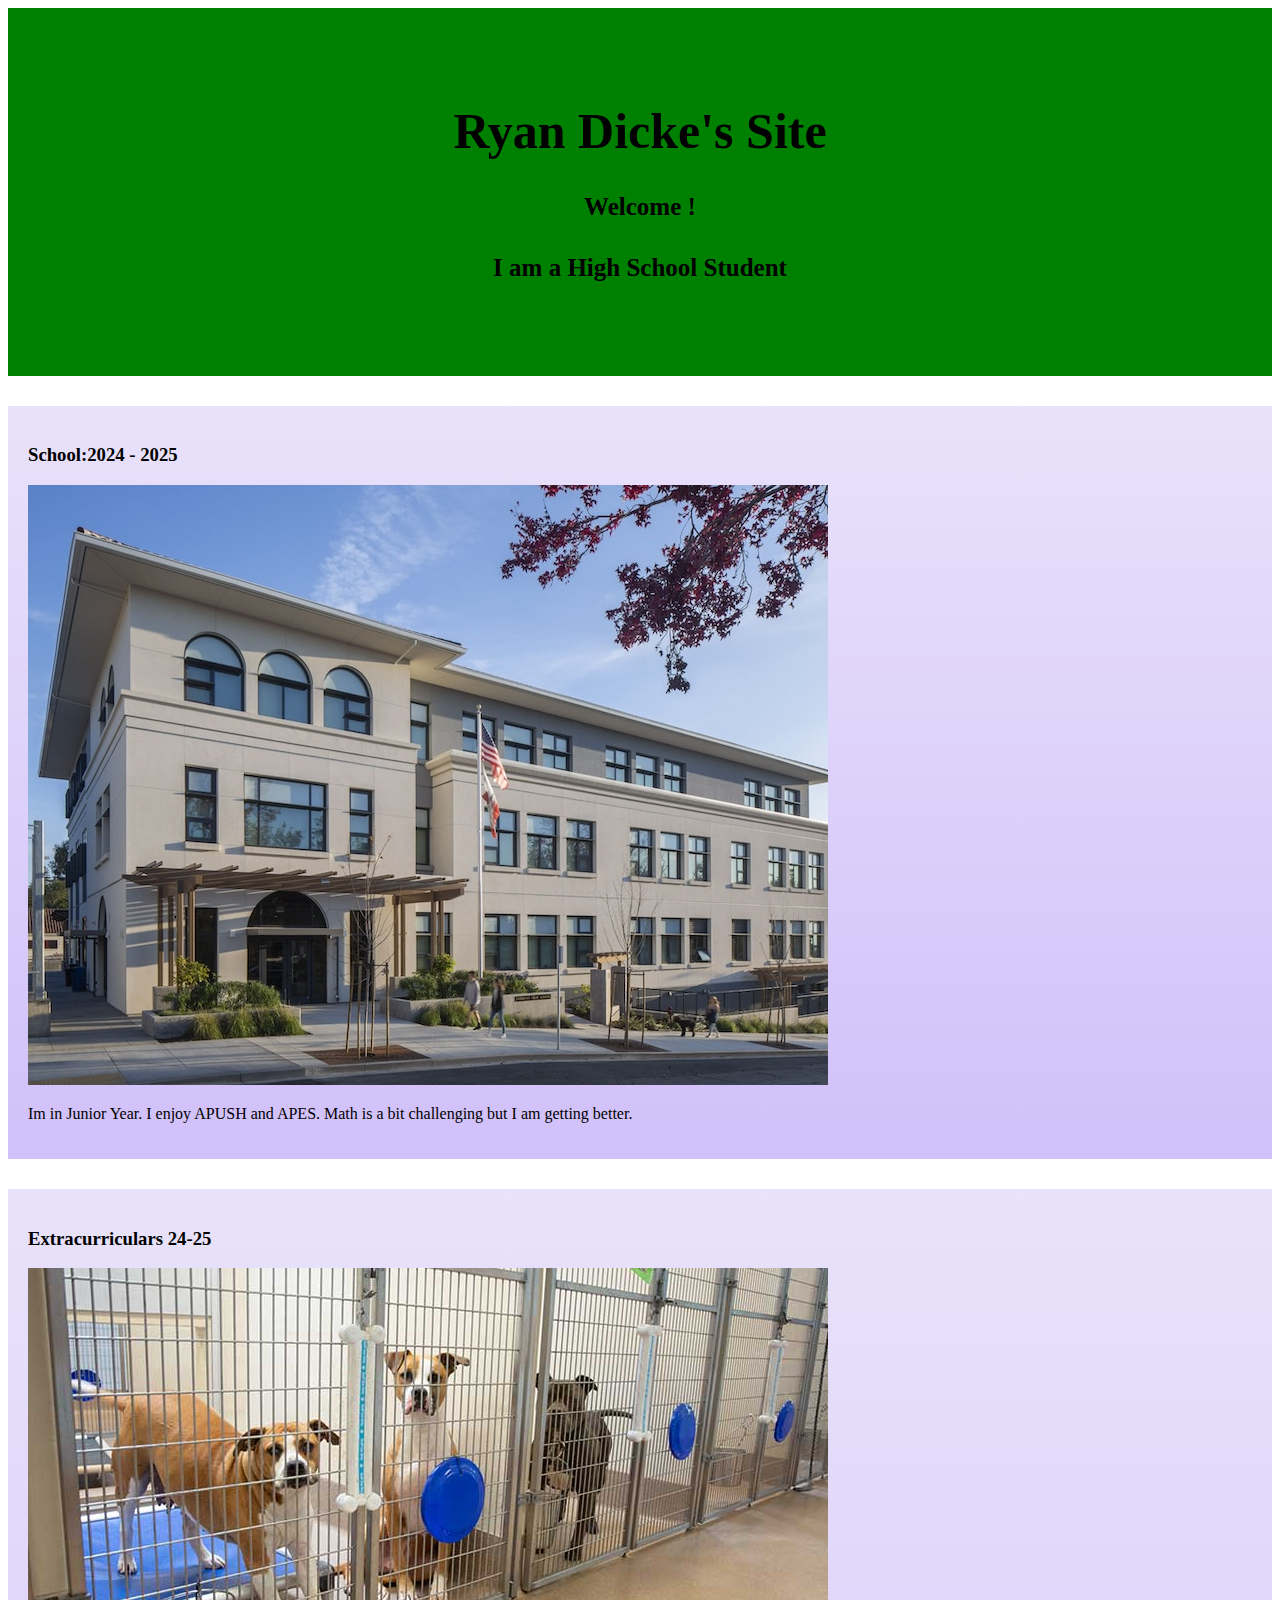
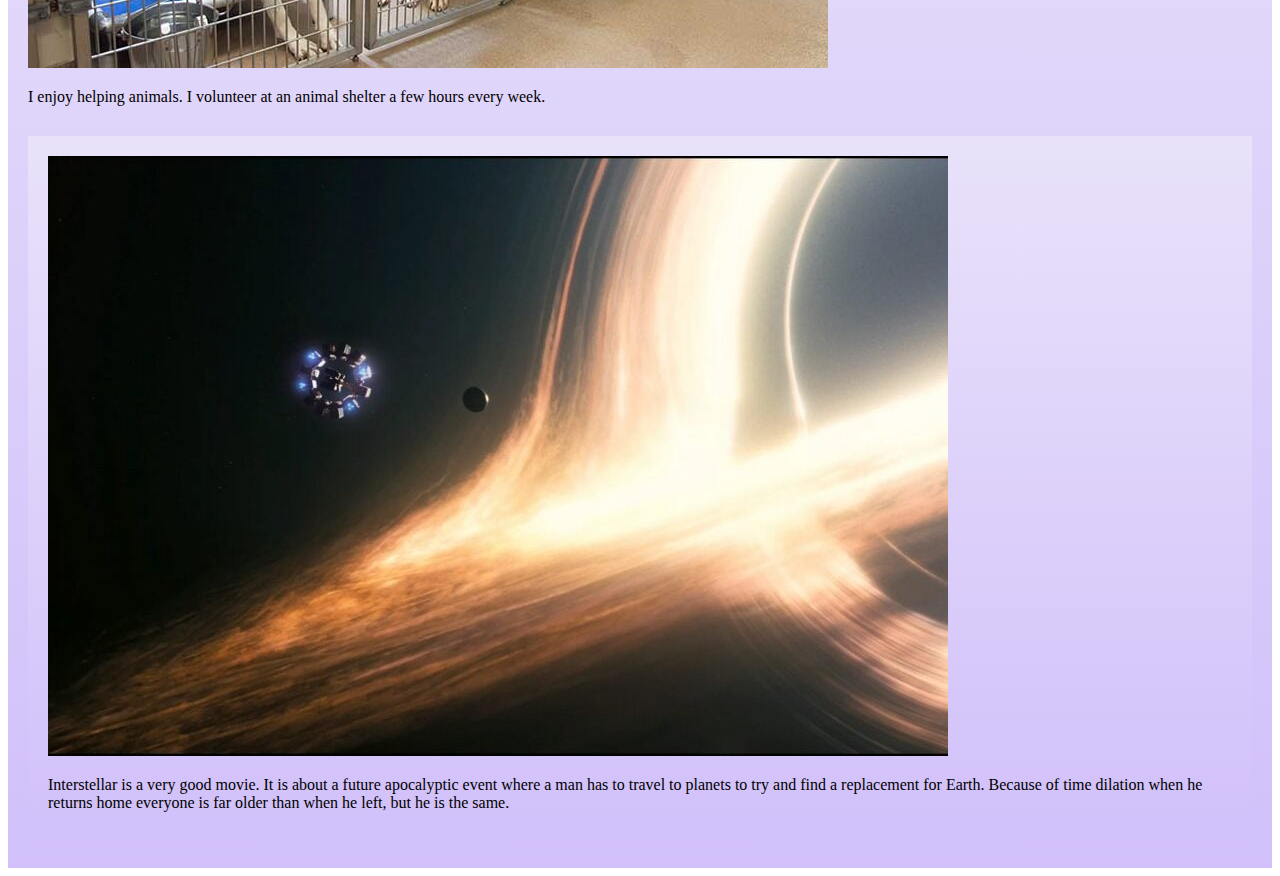
<file: index.html>
<!DOCTYPE html>
<html>
<head>
<title>Academics</title>
<link rel = "stylesheet"
type="text/css" href="stylesheet.css" />
</head>

<body>
	<div class="heading">
	<h1>Ryan Dicke's Site</h1>
	<h4>Welcome	!</h4>
	<h4>I am a High School Student</h4>
</div>

<div class="section">
<h3>School:2024 - 2025 </h3>
	<img src = "piedmont.jpg">

	<p>Im in Junior Year.  I enjoy APUSH and APES.  Math is a bit challenging but I am getting better.</p>
</div>
<div class="section">
	<h3>Extracurriculars 24-25</h3>
	<img src = shelter.jpg>
	<p>I enjoy helping animals.  I volunteer at an animal shelter a few hours every week.</p>
<div class="movie">
	<img src = "interstellar.jpg">

	<p>Interstellar is a very good movie.  It is about a future apocalyptic event where a man has to travel to planets to try and find a replacement for Earth.  Because of time dilation when he returns home everyone is far older than when he left, but he is the same.  </p>

</div>
</body>
</html>
</file>
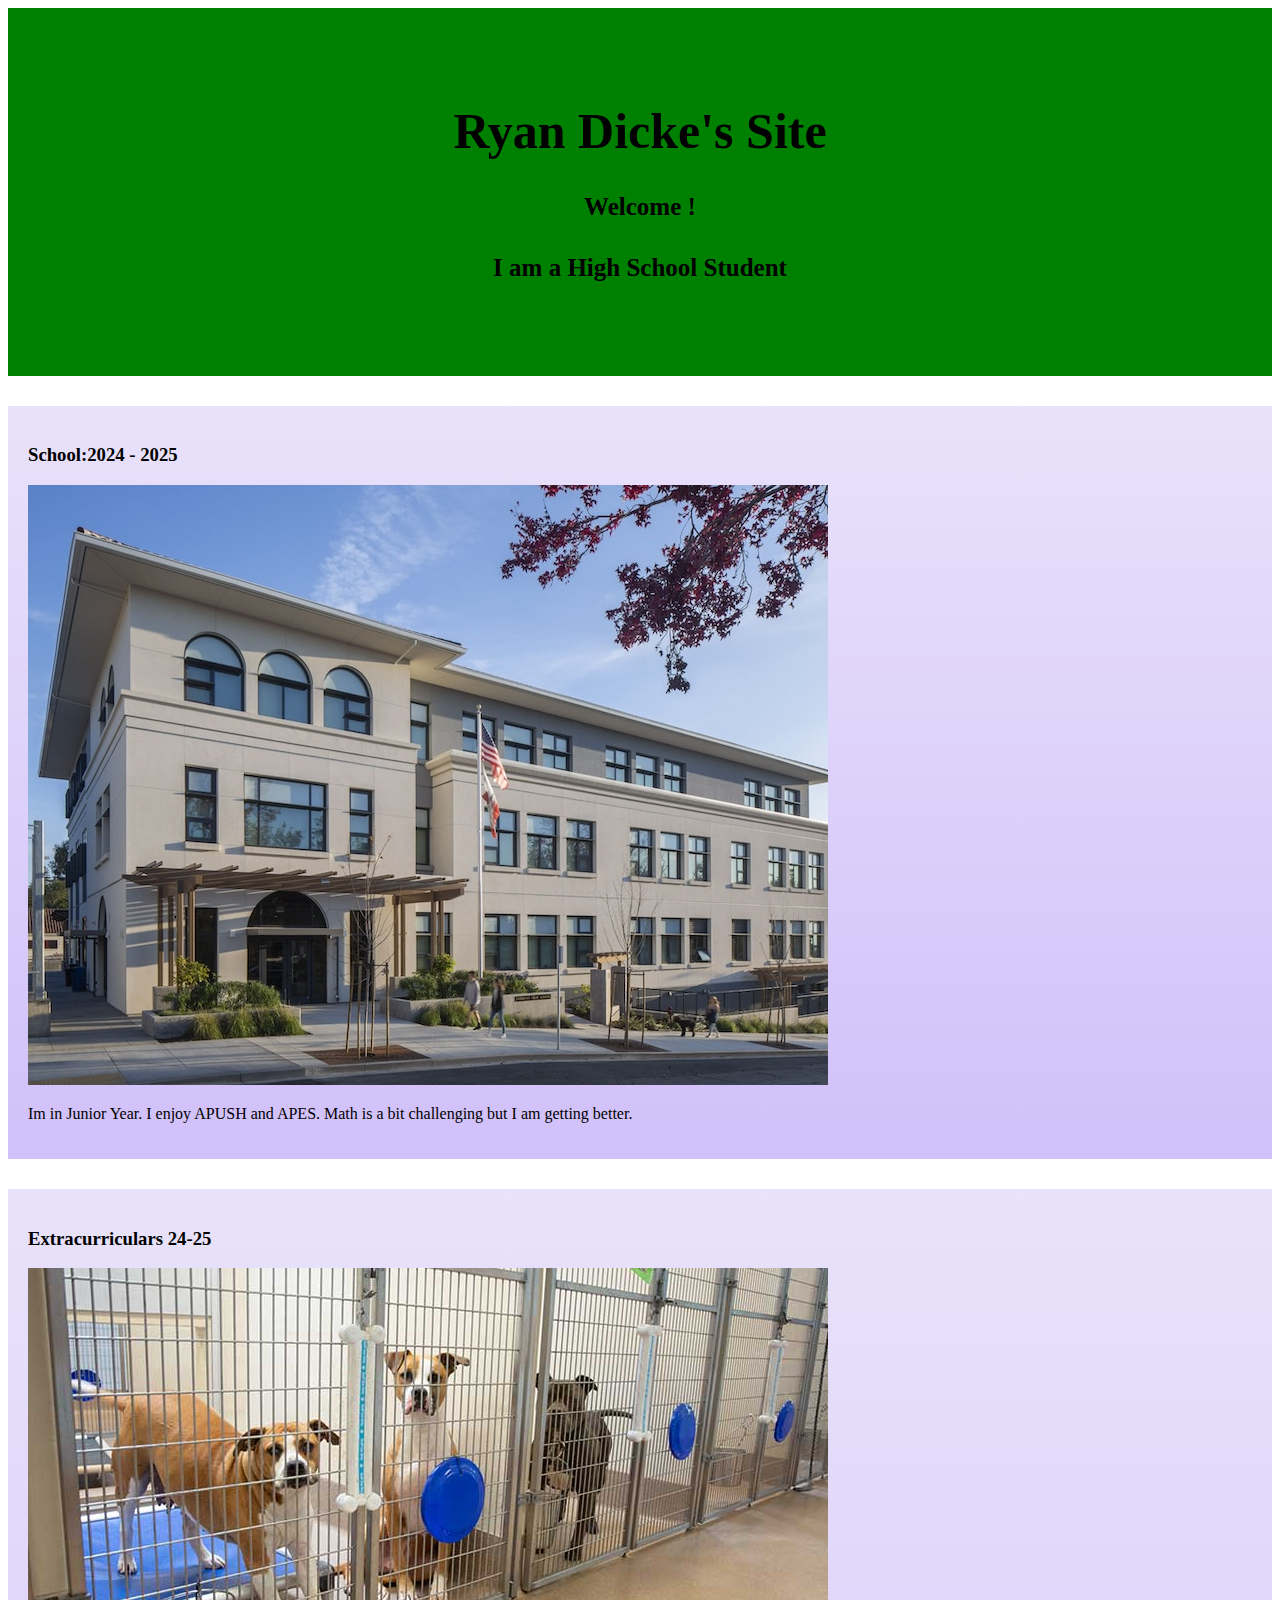
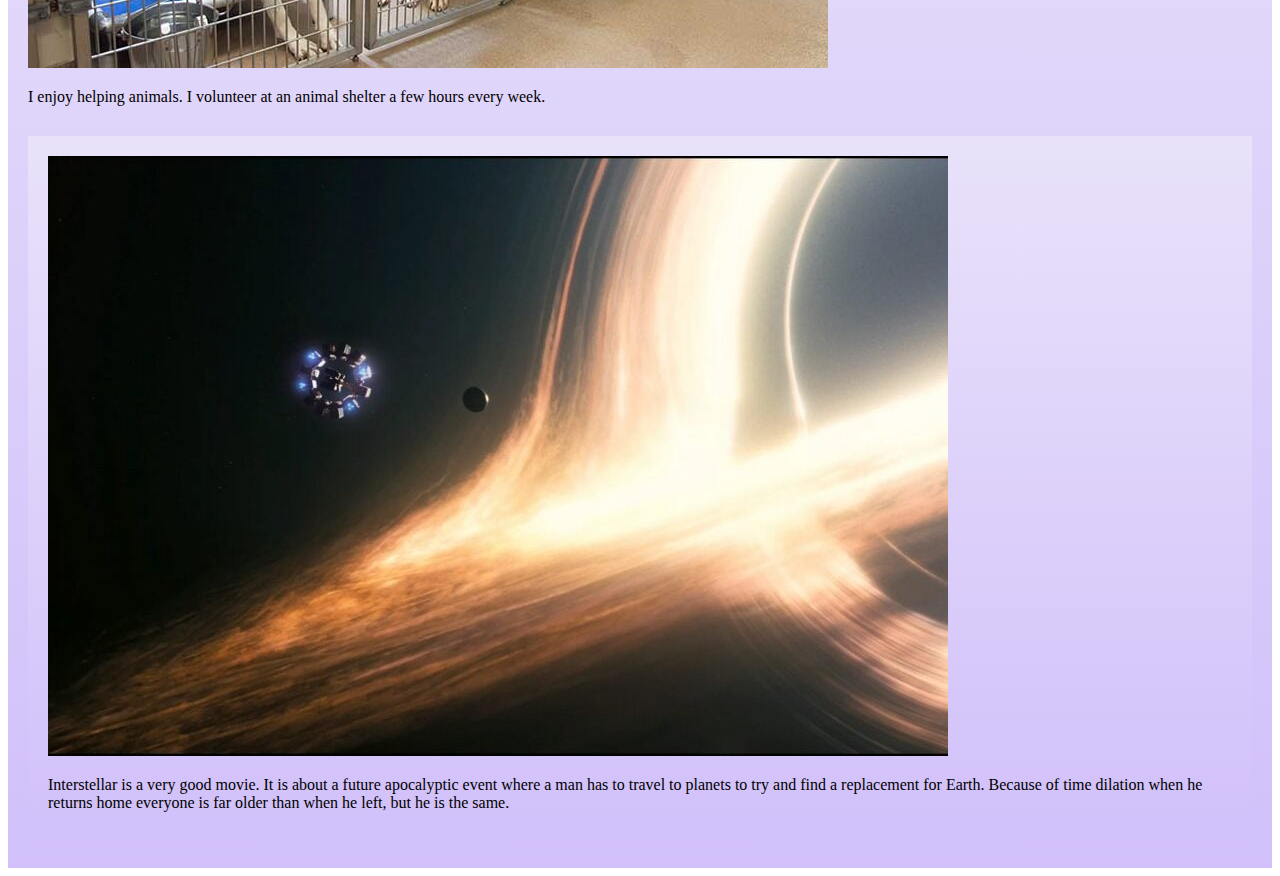
<file: Ryan HTML 2.html>
<!DOCTYPE html>
<html>
<head>
<title>Academics</title>
<link rel = "stylesheet"
type="text/css" href="stylesheet.css" />
</head>

<body>
	<div class="heading">
	<h1>Ryan Dicke's Site</h1>
	<h4>Welcome	!</h4>
	<h4>I am a High School Student</h4>
</div>

<div class="section">
<h3>School:2024 - 2025 </h3>
	<img src = "piedmont.jpg">

	<p>Im in Junior Year.  I enjoy APUSH and APES.  Math is a bit challenging but I am getting better.</p>
</div>
<div class="section">
	<h3>Extracurriculars 24-25</h3>
	<img src = shelter.jpg>
	<p>I enjoy helping animals.  I volunteer at an animal shelter a few hours every week.</p>
<div class="movie">
	<img src = "interstellar.jpg">

	<p>Interstellar is a very good movie.  It is about a future apocalyptic event where a man has to travel to planets to try and find a replacement for Earth.  Because of time dilation when he returns home everyone is far older than when he left, but he is the same.  </p>

</div>
</body>
</html>
</file>
<file: stylesheet.css>
.heading {
                padding: 60px;
                font-size: 25px;
                text-align: center;
                background: green;
                transition: background 0.3 ease, transform 0.3s ease; /*GPT CODE, makes when you hover over title it pops out*/
            }
            .heading:hover { /*GPT CODE makes when you hover over title it pops out*/
              background: darkgreen;
              transform: scale(1.05);
            }
           
 
            .section {
               background: linear-gradient(to bottom, #E9E2FA, #D1C0FA); /*GPT CODE, fades the color into a gradient*/
               background-color: #E9E2FA;
               padding: 20px;
               margin-top: 30px;
            .movie {
               background: linear-gradient(to bottom, #E9E2FA, #D1C0FA);/*GPT CODE, fades color into a gradient*/
              background-color: #ADD8E6;
              padding: 20px;
              margin-top: 30px;

            }
</file>
